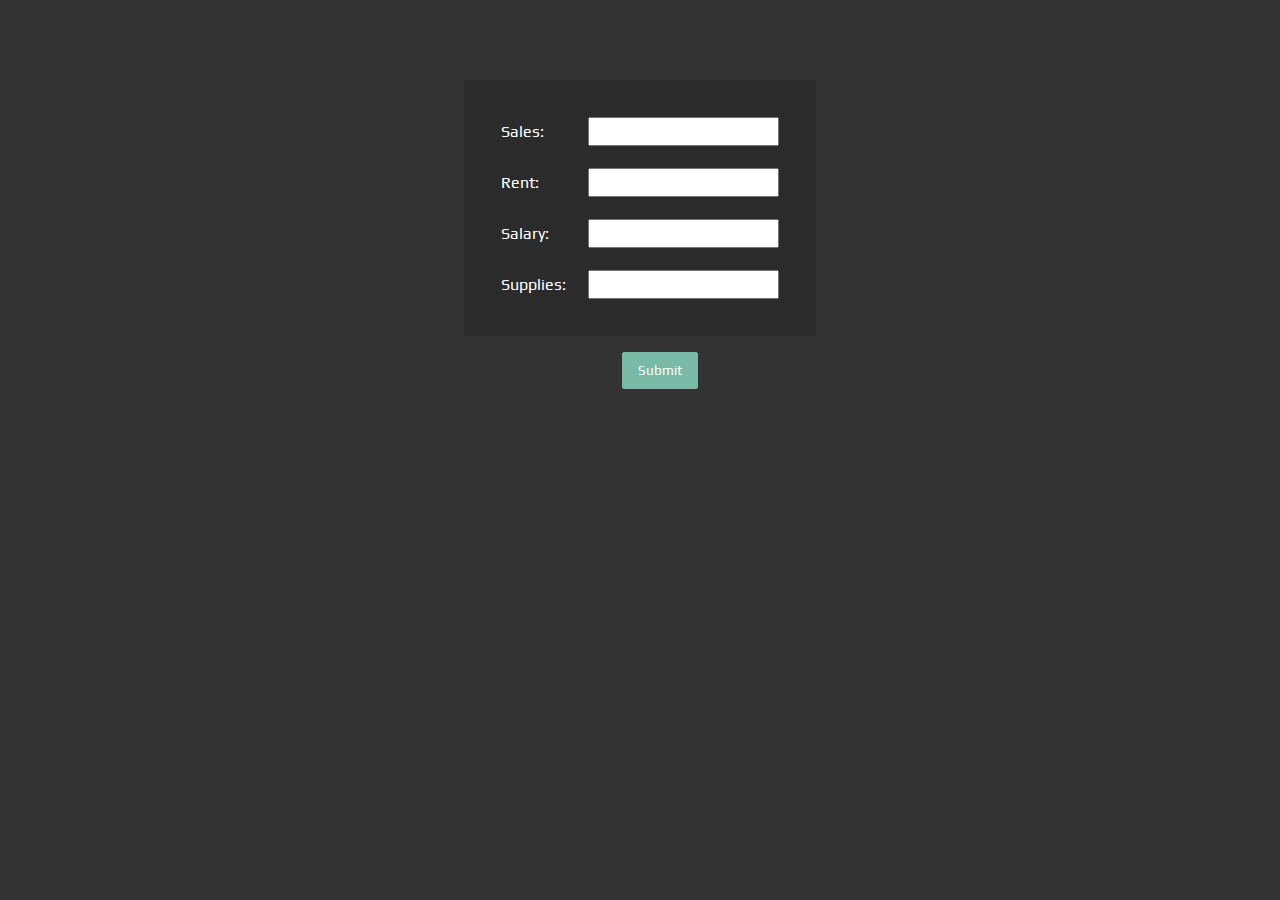
<file: lab3/index.html>
<!doctype html>
<html>
	<head>
		<title>Lab 3 / Form</title>
		<link rel="stylesheet" type="text/css" href="styles.css">
	</head>
	<body>
		<form name="foobar" action="req.php" method="post">
			<table>
				<tr>
					<td class="label">Sales:</td>
					<td>
						<input type="text" name="sales">
					</td>
				</tr>
				<tr>
					<td class="label">Rent:</td>
					<td>
						<input type="text" name="rent">
					</td>
				</tr>
				<tr>
					<td class="label">Salary:</td>
					<td>
						<input type="text" name="salary">
					</td>
				</tr>
				<tr>
					<td class="label">Supplies:</td>
					<td>
						<input type="text" name="supplies">
					</td>
				</tr>
			</table>
			<ul class="btn-list">
				<li>
					<button type="submit">Submit</button>
				</li>
			</ul>
		</form>
	</body>
</html>
</file>
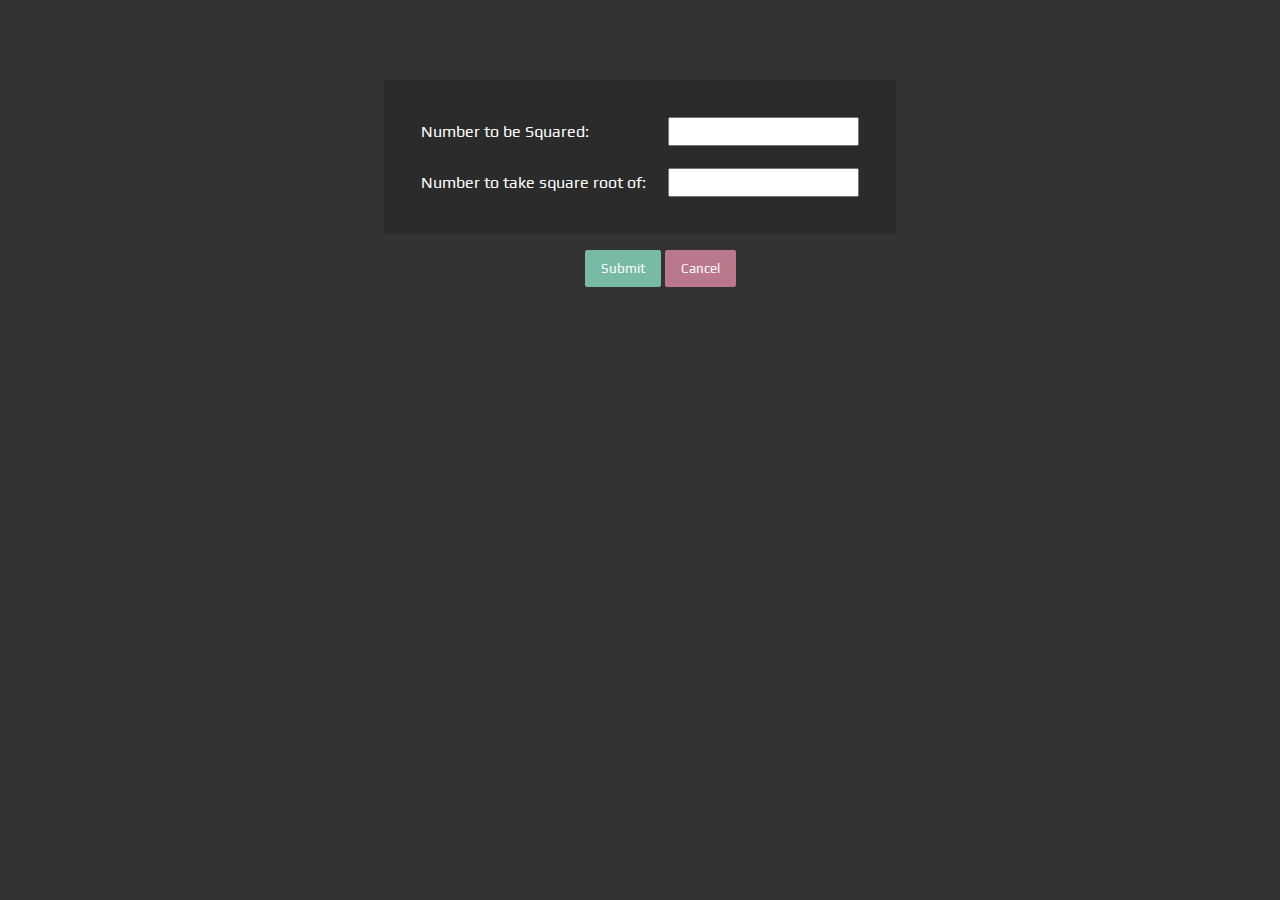
<file: lab4/index.html>
<!doctype html>
<html>
	<head>
		<title>Lab 4 / Step 1</title>
		<link rel="stylesheet" type="text/css" href="styles.css">
	</head>
	<body>
		<form name="foobar" action="req.php" method="post">
			<table>
				<tr>
					<td class="label">Number to be Squared:</td>
					<td>
						<input type="text" name="squared">
					</td>
				</tr>
				<tr>
					<td class="label">Number to take square root of:</td>
					<td>
						<input type="text" name="root">
					</td>
				</tr>
			</table>
			<ul class="btn-list">
				<li>
					<button type="submit">Submit</button>
				</li>
				<li>
					<button type="cancel">Cancel</button>
				</li>
			</ul>
		</form>
	</body>
</html>
</file>
<file: lab3/styles.css>
@import url(https://fonts.googleapis.com/css?family=Play);

* {
    font-family: 'Play', sans-serif;
}

body {
    background-color: #333;
    color: #fff;
}

form {
    width: 100%;
    margin-top: 5em;
}

input[type='text'] {
    padding: 5px 10px;
}

.btn-list {
    list-style-type: none;
    text-align: center;
}

.btn-list li {
    display: inline;
}

button {
	cursor: pointer;
    display: inline-block;
    padding: 10px 15px;
    color: #fff;
    border-radius: 2px;
}

button[type='submit'] {
    background-color: #78BAA5;
    border: 1px solid #78BAA5;
}

button[type='submit']:hover {
    background-color: #548273;
    border: 1px solid #548273;
}

button[type='submit']:active {
    background-color: #304a42;
    border: 1px solid #243731;
}

table {
    margin: 0 auto 0 auto;
    padding: 25px;
    background-color: #2b2b2b;
}

table tr td {
    padding:10px;
}
</file>
<file: lab4/styles.css>
@import url(https://fonts.googleapis.com/css?family=Play);

* {
    font-family: 'Play', sans-serif;
}

body {
    background-color: #333;
    color: #fff;
}

form {
    width: 100%;
    margin-top: 5em;
}

input[type='text'] {
    padding: 5px 10px;
}

.btn-list {
    list-style-type: none;
    text-align: center;
}

.btn-list li {
    display: inline;
}

button {
cursor: pointer;
    display: inline-block;
    padding: 10px 15px;
    color: #fff;
    border-radius: 2px;
}

button[type='submit'] {
    background-color: #78BAA5;
    border: 1px solid #78BAA5;
}

button[type='submit']:hover {
    background-color: #548273;
    border: 1px solid #548273;
}

button[type='submit']:active {
    background-color: #304a42;
    border: 1px solid #243731;
}

button[type='cancel'] {
    background-color: #BA788D;
    border: 1px solid #BA788D;
}

button[type='cancel']:hover {
    background-color: #946070;
    border: 1px solid #946070;
}

button[type='cancel']:active {
    background-color: #5d3c46;
    border: 1px solid #4a3038;
}

table {
    margin: 0 auto 0 auto;
    padding: 25px;
    background-color: #2b2b2b;
}

table tr td {
    padding:10px;
}
</file>
